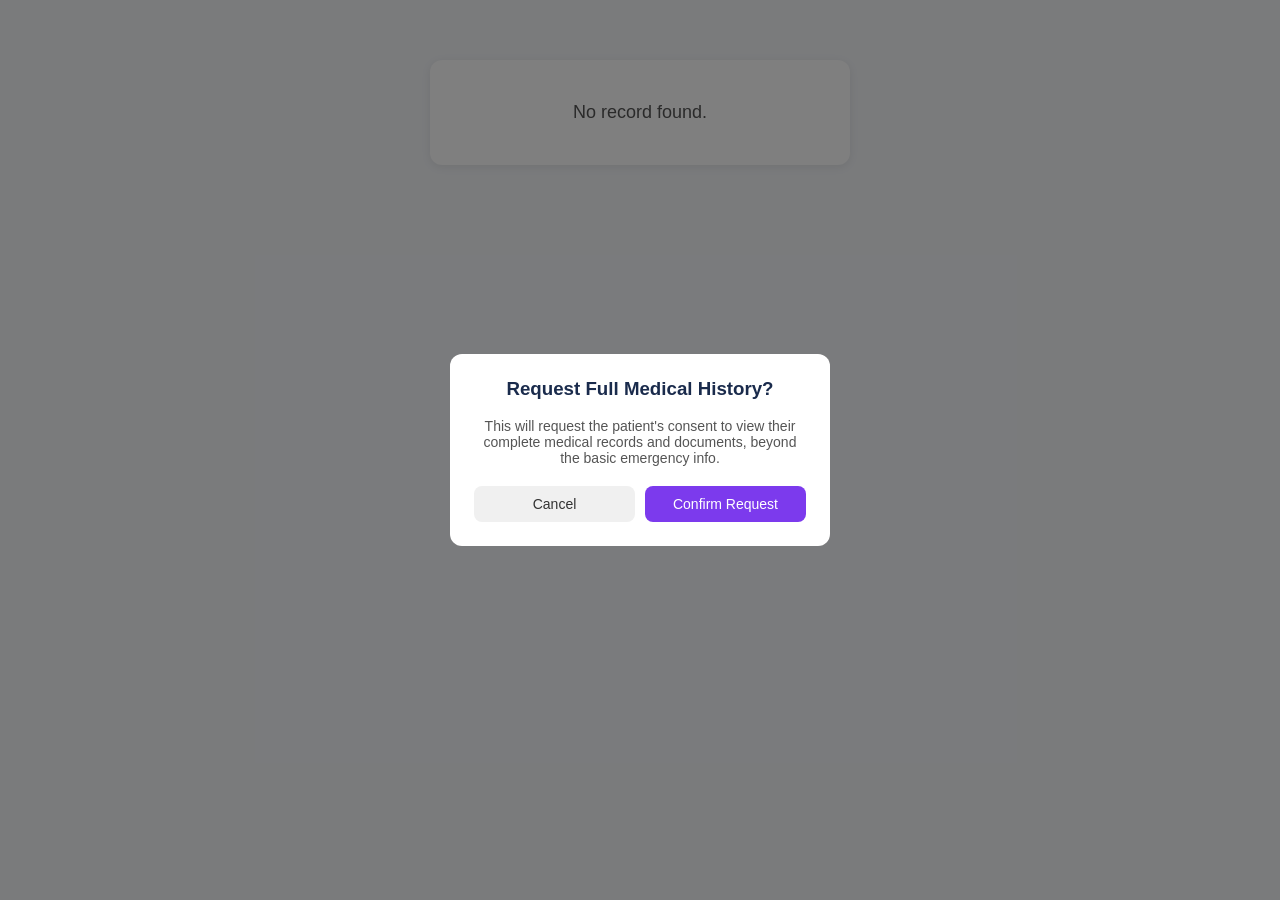
<file: frontend/emergency.html>
<!DOCTYPE html>
<html lang="en">
<head>
    <meta charset="UTF-8">
    <meta name="viewport" content="width=device-width, initial-scale=1.0">
    <title>PulseTag - Emergency Info</title>
    <link rel="stylesheet" href="style.css">
</head>
<body>

    <!-- Loading state, shown until data arrives from the backend -->
    <div id="loading-message" class="screen">
        <p data-i18n="loadingMsg">Loading...</p>
    </div>

    <!-- Emergency info card, hidden until data loads -->
    <div id="emergency-card" class="screen hidden">
        <div class="emergency-header">
            <span data-i18n="emergencyInfoTitle">EMERGENCY INFO</span>
        </div>

        <div class="emergency-row emergency-blood">
            <span class="emergency-label" data-i18n="bloodGroupLabel">Blood Group</span>
            <span class="emergency-value emergency-blood-value" id="ec-blood-group">-</span>
        </div>

        <div class="emergency-row emergency-warning">
            <span class="emergency-label" data-i18n="allergiesLabel">Allergies</span>
            <span class="emergency-value emergency-warning-value" id="ec-allergies">-</span>
        </div>

        <div class="emergency-row">
            <span class="emergency-label" data-i18n="nameLabel">Name</span>
            <span class="emergency-value" id="ec-name">-</span>
        </div>

        <div class="emergency-row">
            <span class="emergency-label" data-i18n="conditionsLabel">Conditions</span>
            <span class="emergency-value" id="ec-conditions">-</span>
        </div>

        <div class="emergency-row">
            <span class="emergency-label" data-i18n="medicationsLabel">Medications</span>
            <span class="emergency-value" id="ec-medications">-</span>
        </div>

        <div class="emergency-row">
            <span class="emergency-label" data-i18n="emergencyContactLabel">Emergency Contact</span>
            <span class="emergency-value" id="ec-contact">-</span>
        </div>
    </div>

    <!-- Shown after data loads, confirming the emergency contact was notified -->
    <div id="alert-sent-message" class="hidden">
        <span data-i18n="alertSentMsg">Alert sent to emergency contact</span>
    </div>

    <!-- Consent log: who accessed this record and when -->
    <div id="consent-log-section" class="hidden">
        <button id="view-consent-log-btn" data-i18n="viewConsentLogBtn">View Consent Log</button>

        <div id="consent-log-list" class="hidden">
            <h3 data-i18n="consentLogTitle">Access History</h3>
            <div id="consent-log-entries"></div>
        </div>
    </div>

    <!-- Request full medical history (separate, explicit consent) -->
    <div id="full-history-section" class="hidden">
        <button id="request-full-history-btn" data-i18n="requestFullHistoryBtn">Request Full Medical History</button>
    </div>

    <!-- Consent confirmation popup -->
    <div id="consent-modal-overlay" class="hidden">
        <div id="consent-modal">
            <h3 data-i18n="consentModalTitle">Request Full Medical History?</h3>
            <p data-i18n="consentModalBody">This will request the patient's consent to view their complete medical records and documents, beyond the basic emergency info.</p>
            <div class="consent-modal-buttons">
                <button id="consent-cancel-btn" data-i18n="consentCancelBtn">Cancel</button>
                <button id="consent-confirm-btn" data-i18n="consentConfirmBtn">Confirm Request</button>
            </div>
        </div>
    </div>

    <!-- Result of the full-history request -->
    <div id="full-history-result" class="hidden"></div>

    <!-- Shown if no id in URL, or backend returns an error / not found -->
    <div id="error-message" class="screen hidden">
        <p data-i18n="notFoundMsg">No record found.</p>
    </div>

    <script src="translations.js"></script>
    <script src="emergency.js"></script>
</body>
</html>
</file>
<file: frontend/style.css>
* {
    box-sizing: border-box;
    font-family: Arial, sans-serif;
}

body {
    margin: 0;
    padding: 20px;
    background: #f5f7fa;
    display: flex;
    justify-content: center;
}

.screen {
    background: #ffffff;
    max-width: 420px;
    width: 100%;
    padding: 24px;
    border-radius: 12px;
    box-shadow: 0 2px 10px rgba(0,0,0,0.08);
    margin-top: 40px;
}

.hidden {
    display: none;
}

h1 {
    margin-top: 0;
    color: #1a2b4c;
}

.lang-buttons {
    display: grid;
    grid-template-columns: 1fr 1fr;
    gap: 10px;
    margin-top: 16px;
}

.lang-btn {
    padding: 12px;
    border: 1px solid #d0d5dd;
    border-radius: 8px;
    background: #f0f4ff;
    cursor: pointer;
    font-size: 14px;
}

.lang-btn:hover {
    background: #dce6ff;
}

label {
    display: block;
    margin-top: 14px;
    margin-bottom: 6px;
    font-weight: bold;
    font-size: 14px;
    color: #333;
}

input, select {
    width: 100%;
    padding: 10px;
    border: 1px solid #d0d5dd;
    border-radius: 8px;
    font-size: 14px;
}

button#send-otp-btn,
button#verify-otp-btn,
button#save-profile-btn {
    margin-top: 20px;
    width: 100%;
    padding: 12px;
    background: #2563eb;
    color: white;
    border: none;
    border-radius: 8px;
    font-size: 15px;
    cursor: pointer;
}

button#send-otp-btn:hover,
button#verify-otp-btn:hover,
button#save-profile-btn:hover {
    background: #1d4ed8;
}

.success-text {
    color: #16a34a;
    font-weight: bold;
    margin-top: 16px;
}

/* ---------- Emergency Info Card (emergency.html) ---------- */
#emergency-card {
    padding: 0;
    overflow: hidden;
    max-width: 460px;
}

.emergency-header {
    background: #dc2626;
    color: white;
    font-weight: bold;
    font-size: 20px;
    letter-spacing: 1.5px;
    padding: 18px 24px;
    text-align: center;
}

.emergency-row {
    display: flex;
    justify-content: space-between;
    align-items: center;
    padding: 18px 24px;
    border-bottom: 1px solid #eef0f3;
}

.emergency-row:last-child {
    border-bottom: none;
}

.emergency-label {
    font-weight: bold;
    color: #555;
    font-size: 15px;
    text-transform: uppercase;
    letter-spacing: 0.5px;
}

.emergency-value {
    font-size: 18px;
    font-weight: 600;
    color: #111;
    text-align: right;
}

/* Blood group: the single most urgent fact, shown first and biggest */
.emergency-blood {
    background: #fef2f2;
    padding: 22px 24px;
}

.emergency-blood-value {
    font-size: 34px;
    font-weight: 800;
    color: #dc2626;
}

/* Allergies: flagged as a warning since it can be life-threatening */
.emergency-warning {
    background: #fffbeb;
}

.emergency-warning-value {
    color: #b45309;
    font-weight: 700;
}

#loading-message, #error-message {
    text-align: center;
    font-size: 18px;
    color: #555;
}

/* ---------- Alert sent message (emergency.html) ---------- */
#alert-sent-message {
    max-width: 460px;
    margin: 16px auto 0;
    background: #ecfdf5;
    color: #047857;
    font-weight: bold;
    text-align: center;
    padding: 12px 20px;
    border-radius: 8px;
    font-size: 14px;
}

/* ---------- Consent log section (emergency.html) ---------- */
#consent-log-section {
    max-width: 460px;
    margin: 16px auto 0;
    text-align: center;
}

#view-consent-log-btn {
    padding: 10px 18px;
    border: 1px solid #d0d5dd;
    border-radius: 8px;
    background: #f0f4ff;
    cursor: pointer;
    font-size: 14px;
}

#view-consent-log-btn:hover {
    background: #dce6ff;
}

#consent-log-list {
    background: #ffffff;
    border-radius: 8px;
    margin-top: 12px;
    padding: 16px;
    text-align: left;
    box-shadow: 0 2px 10px rgba(0,0,0,0.08);
}

#consent-log-list h3 {
    margin-top: 0;
    font-size: 15px;
    color: #1a2b4c;
}

.consent-log-row {
    font-size: 13px;
    color: #444;
    padding: 6px 0;
    border-bottom: 1px solid #eef0f3;
}

.consent-log-row:last-child {
    border-bottom: none;
}

/* ---------- Request Full Medical History (emergency.html) ---------- */
#full-history-section {
    max-width: 460px;
    margin: 16px auto 0;
    text-align: center;
}

#request-full-history-btn {
    padding: 12px 20px;
    border: none;
    border-radius: 8px;
    background: #7c3aed;
    color: white;
    cursor: pointer;
    font-size: 14px;
    font-weight: bold;
}

#request-full-history-btn:hover {
    background: #6d28d9;
}

#full-history-result {
    max-width: 460px;
    margin: 12px auto 0;
    background: #ffffff;
    border-radius: 8px;
    padding: 14px;
    font-size: 14px;
    color: #333;
    box-shadow: 0 2px 10px rgba(0,0,0,0.08);
    text-align: center;
}

/* Consent confirmation modal */
#consent-modal-overlay {
    position: fixed;
    top: 0;
    left: 0;
    width: 100%;
    height: 100%;
    background: rgba(0,0,0,0.5);
    display: flex;
    align-items: center;
    justify-content: center;
    z-index: 1000;
}

#consent-modal {
    background: white;
    max-width: 380px;
    width: 90%;
    padding: 24px;
    border-radius: 12px;
    text-align: center;
}

#consent-modal h3 {
    margin-top: 0;
    color: #1a2b4c;
}

#consent-modal p {
    font-size: 14px;
    color: #555;
}

.consent-modal-buttons {
    display: flex;
    gap: 10px;
    margin-top: 20px;
}

.consent-modal-buttons button {
    flex: 1;
    padding: 10px;
    border-radius: 8px;
    font-size: 14px;
    cursor: pointer;
    border: none;
}

#consent-cancel-btn {
    background: #f0f0f0;
    color: #333;
}

#consent-cancel-btn:hover {
    background: #e0e0e0;
}

#consent-confirm-btn {
    background: #7c3aed;
    color: white;
}

#consent-confirm-btn:hover {
    background: #6d28d9;
}

/* ---------- QR code section (index.html profile form) ---------- */
#qr-section {
    margin-top: 24px;
    text-align: center;
}

#qr-section p {
    font-weight: bold;
    margin-bottom: 10px;
}

#qr-canvas {
    border: 1px solid #d0d5dd;
    border-radius: 8px;
    padding: 8px;
}

/* ---------- Access log section (index.html profile form) ---------- */
#access-log-section {
    margin-top: 24px;
    text-align: center;
}

#view-access-log-btn {
    padding: 10px 18px;
    border: 1px solid #d0d5dd;
    border-radius: 8px;
    background: #f0f4ff;
    cursor: pointer;
    font-size: 14px;
}

#view-access-log-btn:hover {
    background: #dce6ff;
}

#access-log-list {
    background: #f9fafb;
    border-radius: 8px;
    margin-top: 12px;
    padding: 16px;
    text-align: left;
}

#access-log-list h3 {
    margin-top: 0;
    font-size: 15px;
    color: #1a2b4c;
}

.access-log-row {
    font-size: 13px;
    color: #444;
    padding: 6px 0;
    border-bottom: 1px solid #eef0f3;
}

.access-log-row:last-child {
    border-bottom: none;
}
</file>
